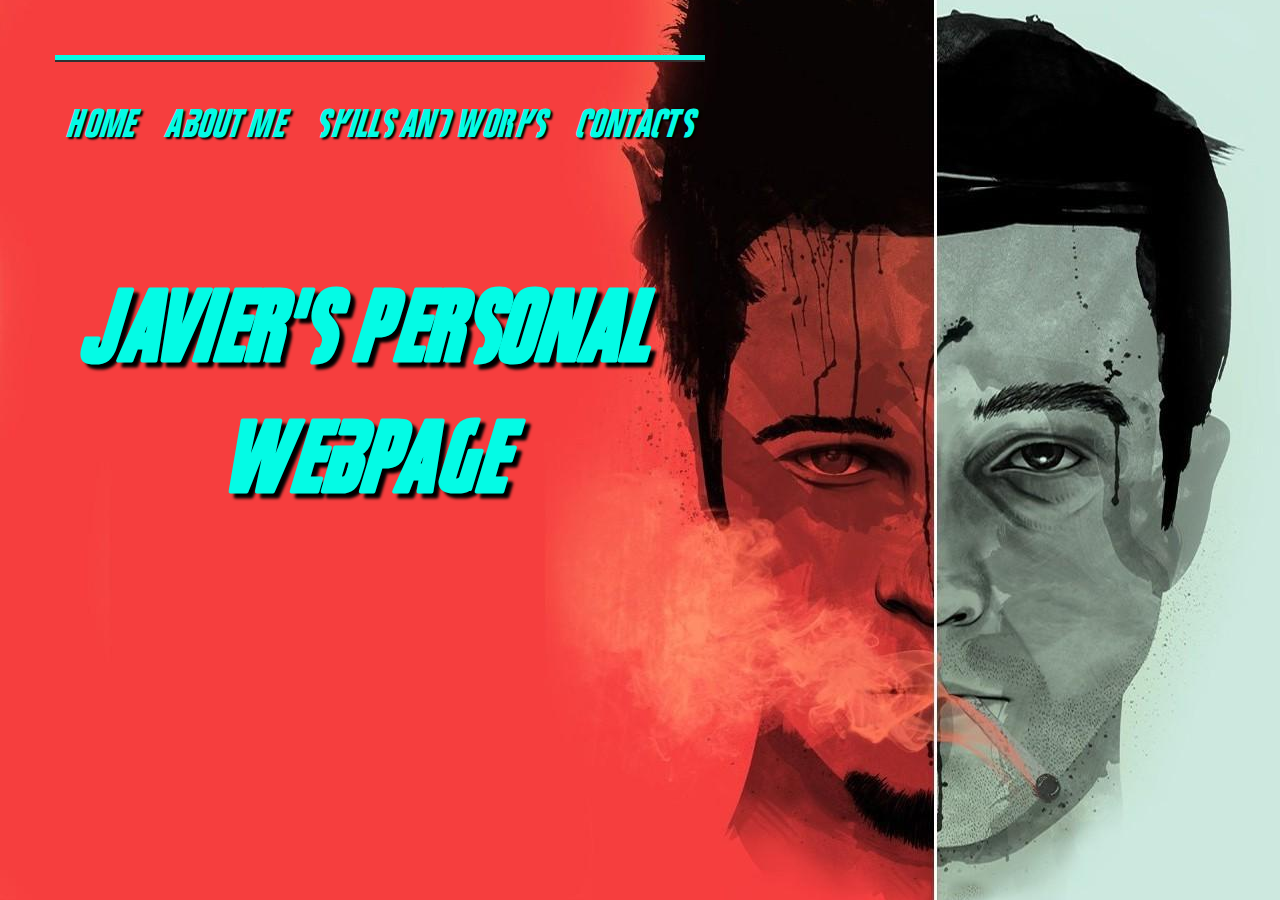
<file: index.html>
<html">
<head>
<link rel="stylesheet" type="text/css" href="styles/styles.css" />
<title>My Personal Website</title>
</head>

<body>
    <div id="page">
	
		
        <div id="header">
            <ul>
           	   	<li><a href="#">Home</a></li>
               	<li><a href="pages/About.html">About Me</a></li>
                <li><a href="pages/Skills.html">Skills and Works</a></li>
                <li><a href="pages/Contact.html">Contacts</a></li>
            </ul>
		</div>
		
	<div class="line-separator"></div>

	<div id="main">
        
        	<div class="main_center">
            	
                <h1>JAVIER'S
				Personal Webpage</h1>
               
            </div>
            
</html>
</file>
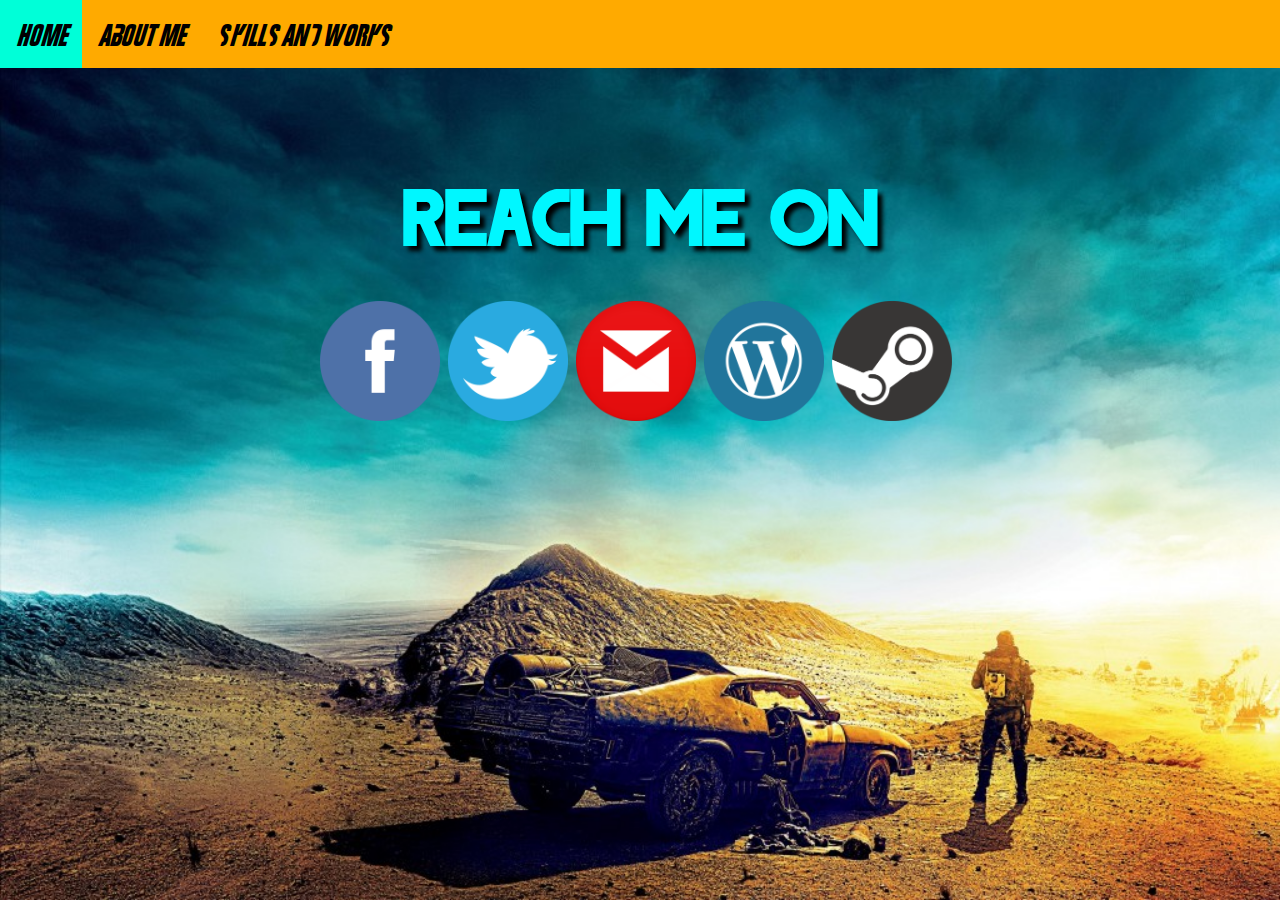
<file: pages/Contact.html>
<html>
<head>
<link rel="stylesheet" type="text/css" href="../styles/Contact.css" />
<title>Contact ME!</title>


        <div id="header">
    <ul>
  <li><a href="../index.html">Home</a></li>
  <li><a href="../pages/About.html">About Me</a></li>
  <li><a href="../pages/Skills.html">Skills and Works</a></li>
  </head></div>
		<div id="desc">
  <h1>REACH ME ON </h1>	
	</div>
	
	<div id="icons">
	<a href="https://www.facebook.com/Pakset12" class="fa fa-facebook"><img src="../images/face.png" alt="HTML5 Icon" style="width:120px;height:120px;"></a>
	<a href="https://twitter.com/Ericksowned" class="fa fa-twitter"><img src="../images/tweet.png" alt="HTML5 Icon" style="width:120px;height:120px;"></a>
	<a href="https://plus.google.com/u/1/114820147491909293129" class="fa fa-gmail"><img src="../images/gmail.png" alt="HTML5 Icon" style="width:120px;height:120px;"></a>
	<a href="https://princeubecake.wordpress.com/" class="fa fa-blog"><img src="../images/blog.png" alt="HTML5 Icon" style="width:120px;height:120px;"></a>
	<a href="http://steamcommunity.com/profiles/76561198307369187/" class="fa fa-steam"><img src="../images/steam.png" alt="HTML5 Icon" style="width:120px;height:120px;"></a>

	</div>
</html>
</file>
<file: styles/styles.css>
@font-face{
	font-family:fightimport;
	src:url("../fonts/fight.ttf");
}
body {
	margin: 25;
	padding: 30;
	background-image:url(../images/a.jpg);
	background-position:left;
	font-family: fightimport;
	background-repeat: no-repeat;
    background-attachment: fixed;
	color:#04FBE5;
}
#header ul {

	padding: 0px;
	list-style-type: none;
	overflow:hidden;
	float:left;
}
.line-separator{

height:5px;
background:#04FBE5;
border-bottom:2px solid #313030;
width:650px;

}
#header ul li {
	float:left;
	margin: 0px;
	line-height:100px;
	text-align:center;
	font-size:40px;
	padding-left:10px;
	padding-right:20px;
	
}
#header ul li a:hover{
	color:#FB0404;
	background-image:url(../images/hover.png);
	background-size: 150px 60px;
	opacity:0.6;
	
}
#header a:hover, a:visited, a:link
{
    text-decoration: none;
	color:#04FBE5;
	text-shadow: 2px 2px 2px black;
}
#main 
{
width:50px;
margin-top:50px;
margin-bottom:15px;
}


#main .main_center h1
{
padding-left:22;
width:570px;
text-align:center;
float:left;
font-size:100px;
text-shadow: 5px 5px 3px black;

}
#main .main_center h1 {
	animation: fadeIn 3s;
}

@keyframes fadeIn {
	from {
		opacity: 0;
	}
	to {
		opacity:1;
	}
}
</file>
<file: styles/Contact.css>
@font-face{
	font-family:fightimport;
	src:url("../fonts/fight.ttf");
}
@font-face{
	font-family:madimport;
	src:url("../fonts/mad.ttf");
}
body {
	margin: 0;
	padding: 0;
	background-image:url(../images/mad.jpg);
	background-size:cover;
	 background-repeat: no-repeat;
    background-attachment: fixed;
}

ul{
	margin:0;
	padding:0;
    list-style-type: none;
	color:fffff;
    background-color: #FFAA00;	
	font-family: fightimport;
	font-size:30px;
	overflow: hidden;
	
}
li {
    float: left;
}

li a {
    display: block;
    color: black;
    text-align: center;
    padding: 14px 16px;
    text-decoration: none;
}
li a:hover {
    background-color: #00FFD8;
}
 h1{
font-family: madimport;
color:#00F7FF;
text-align:center;
font-size:70px;
padding-top:55;
text-shadow: 5px 5px 4px black;
animation: move 1s;
}

.fa:hover {
    opacity: 0.7;
}

.fa-facebook {
	position: absolute;
	text-decoration: none;
	left:25%;
	animation: fadeIn 2s;
}
.fa-twitter {
	position: absolute;
	text-decoration: none;
	left:35%;
	animation: fadeIn 2s;
}
.fa-gmail {
	position: absolute;
	text-decoration: none;
	left:45%;
	animation: fadeIn 2s;
}
.fa-blog {
	position: absolute;
	text-decoration: none;
	left:55%;
	animation: fadeIn 2s;
}
.fa-steam {
	position: absolute;
	text-decoration: none;
	left:65%;
	animation: fadeIn 2s;
}
@keyframes fadeIn {
	from {
		opacity: 0;
	}
	to {
		opacity:1;
	}
}
@keyframes move {
	
	from{
		font-size:0px;
	}
	to 
	{
		font-size:70px;
	}
</file>
